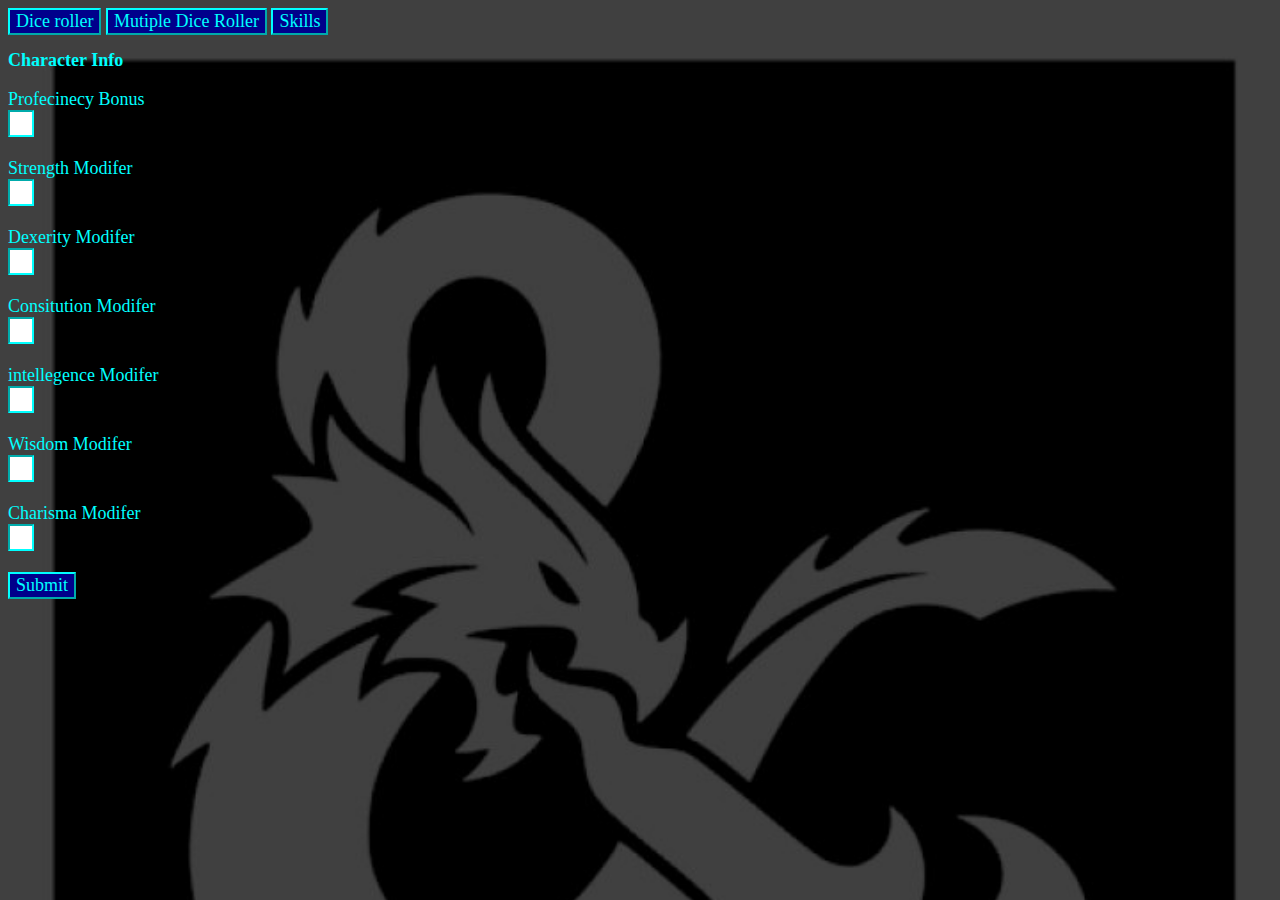
<file: index.html>
<!doctype html>
<html lang="en">
<head>
   <meta charset="utf-8">
   <title>DND</title>
   <script defer src = "ProjectHTML1.js"></script>
   <link rel="stylesheet" href="styles/project1Styles.css"/>
</head>
<body>
    <div class = "tab" id = "tab">
        <button class = "tabLinks" onclick="changeSection(event, 'diceRoller')">Dice roller</button>
        <button class = "tabLinks" onclick="changeSection(event, 'multipleDiceRoller')">Mutiple Dice Roller</button>
        <button class = "tabLinks" onclick="changeSection(event, 'skillArt')">Skills</button>
        
    </div>
    <article id = "skillArt" class = "tabContent">
            Profecinecy (Y/N)<br>
            <label for = "Arcobatics">
                <button class = skillButton id = "acroButton" onclick = "In.rollSkill(this.id)"></button>
                <input type = "checkbox" name = "Arcobatics" id = "Arcobatics"/> Arcobatics (Dex)
                <input class = "hide_skills"  type = "text" id = 'arcoOut'><br>
            </label>
            <label for = "animalHandling">
                <button class = skillButton id = "AnimalButton" onclick = "In.rollSkill(this.id)"></button>
                <input type = "checkbox" name = "animalHandling" id = "animalHandling"/> Animal Handling (Wis)
                <input class = "hide_skills" type = "text" id = 'animalOut'><br>
            </label>
            <label for = "arcana">
                <button class = skillButton id = "ArcanButton" onclick = "In.rollSkill(this.id)"></button>
                <input type = "checkbox" name = "arcana" id = "arcana"/> Arcana (Int)
                <input class = "hide_skills" type = "text" id = 'arcanaOut'><br>
            </label>
            <label for = "athletics">
                <button class = skillButton id = "AthletButton" onclick = "In.rollSkill(this.id)"></button>
                <input type = "checkbox" name = "athletics" id = "athletics"/> Athletics (Str)
                <input class = "hide_skills" type = "text" id = 'athletOut'><br>
            </label>
            <label for = "deception">
                <button class = skillButton id = "decepButton" onclick = "In.rollSkill(this.id)"></button>
                <input type = "checkbox" name = "deception" id = "deception"/> Deception (Cha)
                <input class = "hide_skills" type = "text" id = 'decepOut'><br>
            </label>
            <label for = "history">
                <button class = skillButton id = "histButton" onclick = "In.rollSkill(this.id)"></button>
                <input type = "checkbox" name = "history" id = "history"/> History (Int)
                <input class = "hide_skills" type = "text" id = 'historyOut'><br>
            </label>
            <label for = "insight">
                <button class = skillButton id = "insightButton" onclick = "In.rollSkill(this.id)"></button>
                <input type = "checkbox" name = "insight" id = "insight"/> Insight (Wis)
                <input class = "hide_skills" type = "text" id = 'insightOut'><br>
            </label>
            <label for = "intimidation">
                <button class = skillButton id = "intimButton" onclick = "In.rollSkill(this.id)"></button>
                <input type = "checkbox" name = "intimidation" id = "intimidation"/> Intimidation (Cha)
                <input class = "hide_skills" type = "text" id = 'intimidOut'><br>
            </label>
            <label for = "investigation">
                <button class = skillButton id = "investButton" onclick = "In.rollSkill(this.id)"></button>
                <input type = "checkbox" name = "investigation" id = "investigation"/> Investigation (Int)
                <input class = "hide_skills" type = "text" id = 'investOut'><br>
            </label>
            <label for = "medicine">
                <button class = skillButton id = "medicButton" onclick = "In.rollSkill(this.id)"></button>
                <input type = "checkbox" name = "medicine" id = "medicine"/> Medicine (Wis)
                <input class = "hide_skills" type = "text" id = 'medicineOut'><br>
            </label>
            <label for = "nature">
                <button class = skillButton id = "naturButton" onclick = "In.rollSkill(this.id)"></button>
                <input type = "checkbox" name = "nature" id = "nature"/> Nature (Int)
                <input class = "hide_skills" type = "text" id = 'natureOut'><br>
            </label>
            <label for = "percep">
                <button class = skillButton id = "percepButton" onclick = "In.rollSkill(this.id)"></button>
                <input type = "checkbox" name = "percep" id = "percep"/> Perception (Wis)
                <input class = "hide_skills" type = "text" id = 'percepOut'><br>
            </label>
            <label for = "performance">
                <button class = skillButton id = "peformButton" onclick = "In.rollSkill(this.id)"></button>
                <input type = "checkbox" name = "performance" id = "performance"/> Performance (Cha)
                <input class = "hide_skills" type = "text" id = 'performOut'><br>
            </label>
            <label for = "persuade">
                <button class = skillButton id = "persuaButton" onclick = "In.rollSkill(this.id)"></button>
                <input type = "checkbox" name = "persuade" id = "persuade"/> Persuasion (Cha)
                <input class = "hide_skills" type = "text" id = 'persuadeOut'><br>
            </label>
            <label for = "religion">
                <button class = skillButton id = "religionButton" onclick = "In.rollSkill(this.id)"></button>
                <input type = "checkbox" name = "religion" id = "religion"/> Religion (Int)
                <input class = "hide_skills" type = "text" id = 'religionOut'><br>
            </label>
            <label for = "sleight">
                <button class = skillButton id = "sleightButton" onclick = "In.rollSkill(this.id)"></button>
                <input type = "checkbox" name = "sleight" id = "sleight"/> Sleight of Hand (Dex)
                <input class = "hide_skills" type = "text" id = 'sleightOut'><br>
            </label>
            <label for = "stealth">
                <button class = skillButton id = "stealthButton" onclick = "In.rollSkill(this.id)"></button>
                <input type = "checkbox" name = "stealth" id = "stealth"/> Stealth (Dex) 
                <input class = "hide_skills" type = "text" id = 'stealthOut'><br>
            </label>
            <label for = "survival">
                <button class = skillButton id = "survivalButton" onclick = "In.rollSkill(this.id)"></button>
                <input type = "checkbox" name = "survival" id = "survival"/> Survival (Wis)
                <input class = "hide_skills" type = "text" id = 'survialOut'><br>
            </label>
            <button onclick = "In.hideSkills()" id = 'button 4'>Clear</button>
    </article>
    <article id = 'diceRoller' class = "tabContent">
        <h1>DND Dice and Stat Roller</h1>
        <button onclick = "rollingDice(this.id)" id = "d20">Roll d20</button>
        <input class = "hide_me" type = "text" id = 'd20Out'><br>

        <button onclick = "rollingDice(this.id)" id = 'd12'>Roll d12</button>
        <input  class = "hide_me" type = "text" id = 'd12Out'><br>

        <button onclick = "rollingDice(this.id)" id = 'd10'>Roll d10</button>
        <input class = "hide_me" type = "text" id = 'd10Out'><br>

        <button onclick = "rollingDice(this.id)" id = 'd8'>Roll d8</button>
        <input class = "hide_me" type = "text" id = 'd8Out'><br>

        <button onclick = "rollingDice(this.id)" id = 'd6'>Roll d6</button>
        <input class = "hide_me" type = "text" id = 'd6Out'><br>

        <button onclick = "rollingDice(this.id)" id = 'd4'>Roll d4</button>
        <input class = "hide_me" type = "text" id = 'd4Out'><br>

        <button onclick = "rollingDice(this.id)" id = 'd3'>Roll d3</button>
        <input class = "hide_me" type = "text" id = 'd3Out'><br>
        <button onclick = "hideAll()" id = 'd3'>Clear</button>
    </article>
    <article id = 'multipleDiceRoller' class = "tabContent">
        <h2>Type in to role mutiple dice </h2>
        <p>
            input
            <input type = "text" placeholder = "input" id = "request"> 
            =
            <input type = "text" placeholder = "output" id = "outRequest">
            <button onclick = "formdata() ">roll</button>
        </p>
    </article>
    <article id = 'characterInfo'>
        <h2>Character Info</h2>
        <div>
            <p>
                Profecinecy Bonus <input class = "charInfo" type = "text"  id = 'profecMod'><br>
                Strength Modifer <input class = "charInfo" type = "text" id = 'strMod'><br>
                Dexerity Modifer <input class = "charInfo" type = "text" id = 'dexMod'><br>
                Consitution Modifer <input class = "charInfo" type = "text" id = 'conMod'><br>
                intellegence Modifer <input class = "charInfo" type = "text" id = 'intMod'><br>
                Wisdom Modifer <input class = "charInfo" type = "text" id = 'wisMod'><br>
                Charisma Modifer <input class = "charInfo" type = "text" id = 'chaMod'><br>
                <button onclick = "In.hideInfo()" id = "buttonStatRoller">Submit</button>
            </p>
        </div>
    </article>
   
</body>
</html>
</file>
<file: styles/project1Styles.css>
*{
    font-family: 'Times New Roman', Times, serif;
    font-size: large;
    color:aqua;
}
html{
    background-image: url("../images/720X720-logo.jpg");
    -webkit-background-size: cover;
    -moz-background-size: cover;
    -o-background-size: cover;
    background-size: cover;
}
.skillButton{
    background-image: url("../images/D20Button.png");
    background-repeat: no-repeat;
    background-position: 50% 50%;
    height: 20px;
    width: 17px;
    border: none;
}
.hide_me{
    width: 1em;
    height: 1em;
    font-size: 135%;
}
.charInfo{
    width: 1em;
    display:block;
    
}
#diceRoller>button{
    width: 5em;
    height: 2em;
    
}
#outRequest{
    width: 5em;
}
input{
    border-color: aqua;
    width: 1em;
}
button{
    border-color:aqua;
    background-color:darkblue;
}
.tabContent {
    display: none;
    padding: 6px 12px;
    border: 1px solid #ccc;
    border-top: none;
  }
</file>
